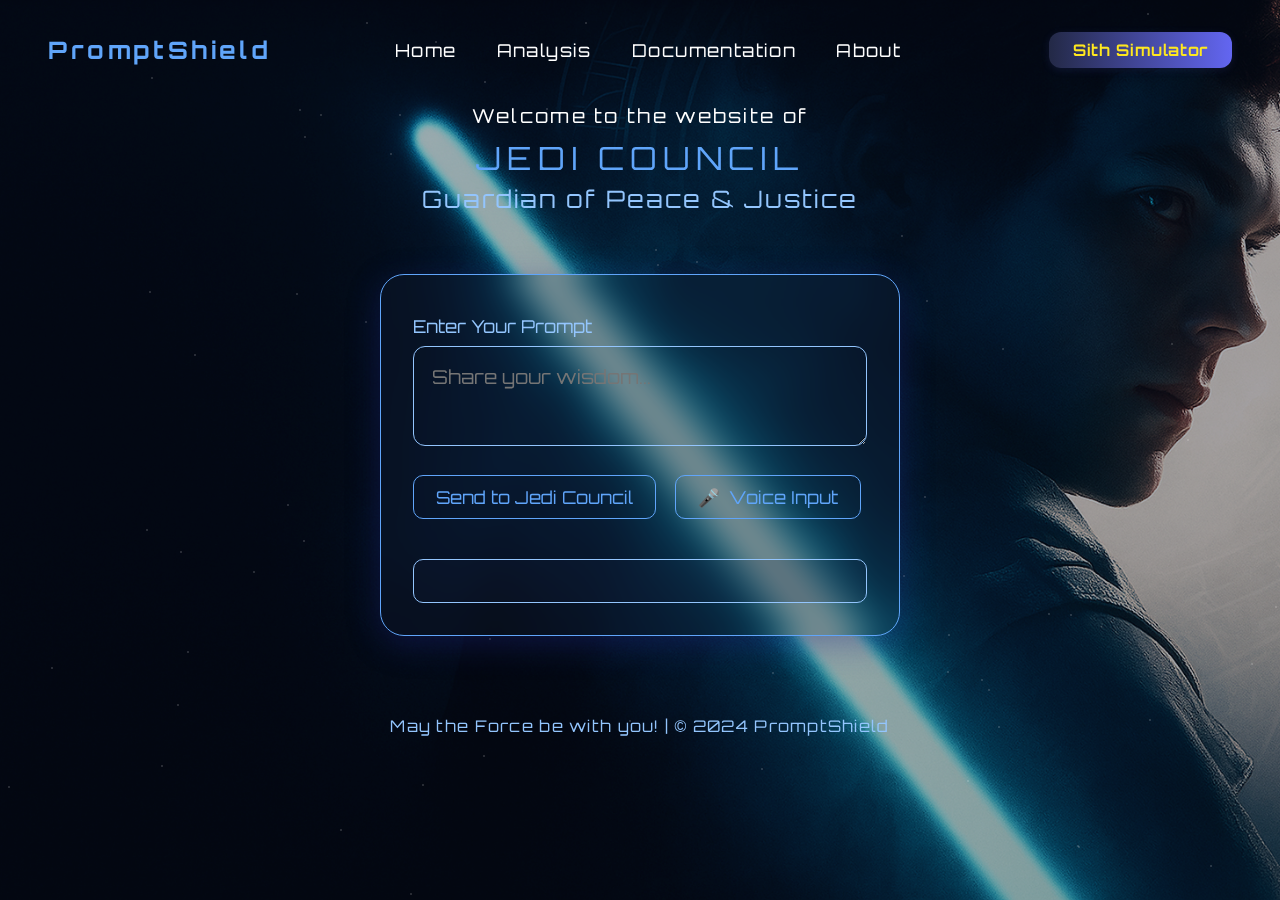
<file: templates/index.html>
<!DOCTYPE html>
<html lang="en">
<head>
  <meta charset="UTF-8">
  <title>PromptShield: Jedi Firewall</title>
  <meta name="viewport" content="width=device-width, initial-scale=1.0">
  <!-- Orbitron Google Font -->
  <link href="https://fonts.googleapis.com/css2?family=Orbitron:wght@300;500;700&display=swap" rel="stylesheet">
  <link rel="stylesheet" href="/static/style.css">
</head>
<body>
  <div class="star-field"></div>
  <div class="background-overlay"></div>
  <nav class="main-nav">
    <div class="nav-logo">PromptShield</div>
    <ul class="nav-menu">
      <li><a href="#">Home</a></li>
      <li><a href="/analysis">Analysis</a></li>
      <li><a href="#" id="documentationLink">Documentation</a></li>
      <li><a href="#" id="aboutLink">About</a></li>
    </ul>
    <button id="modeToggle" class="mode-toggle-btn">Jedi Mode</button>
  </nav>
  <main class="hero-section">
    <h2 class="hero-welcome">Welcome to the website of</h2>
    <h1 class="hero-title" id="modeTitle">JEDI COUNCIL</h1>
    <h3 class="hero-subtitle" id="modeSubtitle">Guardian of Peace & Justice</h3>
    <section class="glass-card">
      <label for="promptInput" class="prompt-label">Enter Your Prompt</label>
      <textarea id="promptInput" class="prompt-textarea" placeholder="Share your wisdom..."></textarea>
      <div class="button-row">
        <button id="sendBtn" class="action-btn">Send to Jedi Council</button>
        <button id="micBtn" class="action-btn mic-btn">
          <span class="mic-icon">🎤</span> Voice Input
        </button>
      </div>
      <div id="resultArea" class="result-box"></div>
      <div id="sithFeedbackArea" style="display:none; margin-top: 1em;">
        <button id="sithOverrideBtn" class="action-btn" style="margin-bottom:0.5em;">Was this actually a SITH INFILTRATOR prompt?</button>
        <div id="sithOverrideInputArea" style="display:none;">
          <label for="sithKeyPointInput"><strong>Highlight or enter the key part of the prompt that is risky:</strong></label>
          <textarea id="sithKeyPointInput" rows="2" style="width:100%; margin-bottom:0.5em;"></textarea>
          <button id="submitSithKeyPointBtn" class="action-btn">Submit as Red Flag</button>
          <span id="sithFeedbackStatus" style="margin-left:1em;"></span>
        </div>
      </div>
    </section>
  </main>
  <footer class="main-footer" id="modeFooter">
    May the Force be with you! | © 2024 PromptShield
  </footer>
  <div id="loadingOverlay" class="loading-overlay" style="display:none;">
    <div class="spinner"></div>
    <div class="loading-text" id="loadingText">Consulting the Jedi Council...</div>
  </div>
  <div id="documentationModal" class="modal" style="display:none;">
    <div class="modal-content">
      <span class="close" id="closeDocumentation">&times;</span>
      <h2>Documentation</h2>
      <h3>Project Overview</h3>
      <p>PromptShield is an AI-powered prompt security firewall designed to analyze, classify, and defend against prompt injection and risky prompt patterns in LLM-based applications. It provides real-time analysis, threat detection, and actionable insights to help users and developers maintain safe and ethical AI interactions.</p>
      <h3>How It Works</h3>
      <ul>
        <li>Users submit prompts to the system.</li>
        <li>The backend analyzes prompts using a combination of heuristics, LLM-based classification, and custom security flags.</li>
        <li>Risky prompts are flagged, and Jedi-Safe rewrites are suggested.</li>
        <li>Analytics and insights are provided on the analysis page, including threat levels and trends.</li>
      </ul>
      <h3>Tech Stack Overview</h3>
      <ul>
        <li><strong>Frontend:</strong> HTML, CSS (custom + Tailwind), JavaScript</li>
        <li><strong>Backend:</strong> Python (Flask)</li>
        <li><strong>AI/LLM:</strong> OpenAI API (or compatible LLM)</li>
        <li><strong>Visualization:</strong> Chart.js</li>
        <li><strong>Other Tech:</strong> LocalStorage, Web APIs, Responsive Design, Star Wars themed UI</li>
      </ul>
      <h3>Other Technologies Used</h3>
      <ul>
        <li>Speech Recognition (Web Speech API)</li>
        <li>Dynamic theming (Jedi/Sith mode)</li>
        <li>Custom security flag management</li>
      </ul>
    </div>
  </div>
  <div id="aboutModal" class="modal" style="display:none;">
    <div class="modal-content">
      <span class="close" id="closeAbout">&times;</span>
      <h2>About PromptShield</h2>
      <p>PromptShield is designed to protect users and AI systems from prompt injection attacks and unsafe prompt patterns. By providing real-time analysis, actionable insights, and safe prompt rewrites, it empowers users to interact with AI more securely and responsibly. The project aims to foster trust, safety, and ethical use of large language models in any application.</p>
    </div>
  </div>
  <script src="/static/script.js"></script>
</body>
</html>
</file>
<file: static/style.css>
@tailwind base;
@tailwind components;
@tailwind utilities;

:root {
  --font-orbitron: "Orbitron", monospace;
  --accent: #60a5fa;
  --accent-light: #93c5fd;
  --bg-glass: rgba(24,36,60,0.20);
  --border-glass: #60a5fa;
  --text-main: #fff;
  --subtitle: #93c5fd;
}
.sith-mode {
  --accent: #f87171;
  --accent-light: #fca5a5;
  --bg-glass: rgba(60,24,36,0.20);
  --border-glass: #f87171;
  --text-main: #fff;
  --subtitle: #fca5a5;
}

* {
  box-sizing: border-box;
  padding: 0;
  margin: 0;
}

html,
body {
  max-width: 100vw;
  overflow-x: hidden;
  font-family: var(--font-orbitron), system-ui, -apple-system, sans-serif;
}

body {
  background: #000000;
  color: #ffffff;
  margin: 0;
  padding: 0;
  min-height: 100vh;
  transition: background 1s ease;
  position: relative;
}

body.jedi-mode {
  background: url('/static/jedi.png') center center / cover no-repeat fixed, #0a0a12;
}
body.sith-mode {
  background: url('/static/vader.png') center center / cover no-repeat fixed, #0a0a12;
}

body.force-green {
  background: linear-gradient(135deg, #0f5132 0%, #198754 100%) !important;
}
body.force-green .background-overlay {
  background: rgba(25, 135, 84, 0.25) !important;
}
body.force-green .analytics-tile,
body.force-green .glass-card,
body.force-green .modal-content {
  background: linear-gradient(135deg, #198754 60%, #0f5132 100%) !important;
  border-color: #6ee7b7 !important;
  color: #fff !important;
  box-shadow: 0 8px 32px #19875499 !important;
}
body.force-green .stat-card,
body.force-green .chart-card,
body.force-green .insights-section,
body.force-green .flag-analysis {
  background: linear-gradient(135deg, #198754 60%, #0f5132 100%) !important;
  border-color: #6ee7b7 !important;
  color: #fff !important;
  box-shadow: 0 2px 16px #19875444 !important;
}
body.force-green .stat-card.selected,
body.force-green .rewrite-tile.selected {
  border-color: #6ee7b7 !important;
  background: linear-gradient(90deg, #198754 60%, #6ee7b7 100%) !important;
  color: #fff !important;
  box-shadow: 0 4px 18px #6ee7b766 !important;
}
body.force-green .refresh-btn,
body.force-green .back-btn,
body.force-green .mode-toggle-btn {
  background: linear-gradient(90deg, #198754 0%, #6ee7b7 100%) !important;
  color: #fff !important;
  box-shadow: 0 4px 18px 0 #19875444, 0 1.5px 8px 0 #6ee7b744 !important;
}
body.force-green .refresh-btn:hover,
body.force-green .back-btn:hover,
body.force-green .mode-toggle-btn:hover {
  background: linear-gradient(90deg, #6ee7b7 0%, #198754 100%) !important;
  color: #fff !important;
  box-shadow: 0 8px 32px 0 #198754cc, 0 2px 12px 0 #6ee7b766 !important;
}
body.force-green .rewrite-tile {
  background: rgba(25, 135, 84, 0.92) !important;
  border: 2px solid #6ee7b7 !important;
  color: #fff !important;
  box-shadow: 0 2px 12px #19875422 !important;
}
body.force-green .rewrite-tile.selected {
  border: 2.5px solid #6ee7b7 !important;
  background: linear-gradient(90deg, #198754 60%, #6ee7b7 100%) !important;
  color: #fff !important;
  box-shadow: 0 4px 18px #6ee7b7cc !important;
}
body.force-green .close {
  color: #6ee7b7 !important;
}
body.force-green .close:hover {
  color: #fff !important;
}

.background-overlay {
  position: fixed;
  top: 0; left: 0; width: 100vw; height: 100vh;
  z-index: 0;
  pointer-events: none;
  transition: background 1s ease;
}
body.jedi-mode .background-overlay {
  background: rgba(10,20,40,0.35);
}
body.sith-mode .background-overlay {
  background: rgba(40,10,20,0.7);
}

.star-field {
  position: fixed;
  top: 0; left: 0; width: 100vw; height: 100vh;
  z-index: 1;
  pointer-events: none;
}
.star {
  position: absolute;
  width: 2px; height: 2px;
  background: #fff;
  border-radius: 50%;
  opacity: 0.2;
  animation: twinkle infinite;
}
@keyframes twinkle {
  0%,
  100% {
    opacity: 0.2;
    transform: scale(1);
  }
  50% {
    opacity: 0.8;
    transform: scale(1.5);
  }
}

.main-nav {
  display: flex;
  align-items: center;
  justify-content: space-between;
  padding: 32px 48px 0 48px;
  z-index: 10;
  position: relative;
}
.nav-logo {
  font-size: 1.5rem;
  font-weight: 700;
  letter-spacing: 0.15em;
  color: var(--accent);
}
.nav-menu {
  display: flex;
  gap: 2.5rem;
  list-style: none;
  margin: 0;
  padding: 0;
}
.nav-menu li a {
  color: var(--text-main);
  text-decoration: none;
  font-size: 1.1rem;
  font-weight: 300;
  letter-spacing: 0.08em;
  transition: color 0.2s;
}
.nav-menu li a:hover {
  color: var(--accent);
}
.mode-toggle-btn {
  background: linear-gradient(90deg, #232946 0%, #6366f1 100%);
  color: #ffe81f;
  border: none;
  font-size: 1rem;
  padding: 8px 24px;
  border-radius: 12px;
  font-weight: 600;
  margin: 0 0 0 1.5em;
  box-shadow: 0 2px 8px #6366f122;
  cursor: pointer;
  transition: background 0.25s, color 0.25s, box-shadow 0.18s, transform 0.18s;
  outline: none;
  letter-spacing: 0.04em;
}
.mode-toggle-btn:hover {
  background: linear-gradient(90deg, #6366f1 0%, #232946 100%);
  color: #fff;
}

.hero-section {
  display: flex;
  flex-direction: column;
  align-items: center;
  margin-top: 4vh;
  z-index: 2;
  position: relative;
}
.hero-welcome {
  font-size: 1.2rem;
  font-weight: 300;
  letter-spacing: 0.12em;
  margin: 0 0 0.5em 0;
  color: var(--text-main);
  text-align: center;
}
.hero-title {
  font-size: 2rem;
  font-weight: 300;
  letter-spacing: 0.18em;
  margin: 0 0 0.2em 0;
  color: var(--accent);
  text-align: center;
  transition: color 1s;
}
.hero-subtitle {
  font-size: 1.5rem;
  font-weight: 300;
  color: var(--subtitle);
  margin-bottom: 2.5em;
  text-align: center;
  letter-spacing: 0.08em;
}

.glass-card {
  background: var(--bg-glass);
  border: 1.5px solid var(--border-glass);
  border-radius: 24px;
  box-shadow: 0 8px 32px 0 rgba(31,38,135,0.37);
  backdrop-filter: blur(16px);
  padding: 2.5em 2em 2em 2em;
  max-width: 520px;
  width: 100%;
  margin: 0 auto 2em auto;
  display: flex;
  flex-direction: column;
  align-items: stretch;
  z-index: 2;
  transition: border 1s, background 1s;
}
.prompt-label {
  font-size: 1.1rem;
  color: var(--accent-light);
  margin-bottom: 0.5em;
  font-weight: 300;
}
.prompt-textarea {
  width: 100%;
  min-height: 100px;
  background: transparent;
  color: var(--text-main);
  border: 1.5px solid var(--accent-light);
  border-radius: 12px;
  font-size: 1.2rem;
  padding: 18px;
  margin-bottom: 1.5em;
  font-family: 'Orbitron', Arial, sans-serif;
  outline: none;
  resize: vertical;
  transition: border 0.2s, box-shadow 0.2s;
}
.prompt-textarea:focus {
  border: 1.5px solid var(--accent);
  box-shadow: 0 0 12px var(--accent-light);
}
.button-row {
  display: flex;
  gap: 1.2em;
  margin-bottom: 1.2em;
}
.action-btn {
  background: none;
  border: 1.5px solid var(--accent);
  color: var(--accent);
  font-family: 'Orbitron', Arial, sans-serif;
  font-size: 1.1rem;
  padding: 10px 22px;
  border-radius: 10px;
  cursor: pointer;
  transition: background 0.3s, color 0.3s, border 0.3s;
  display: flex;
  align-items: center;
  gap: 0.5em;
}
.action-btn:hover, .action-btn:focus {
  background: var(--accent);
  color: #111;
}
.mic-btn.active {
  animation: pulse 1.2s infinite;
}
@keyframes pulse {
  0% { box-shadow: 0 0 0 0 var(--accent-light); }
  70% { box-shadow: 0 0 0 10px rgba(96,165,250,0); }
  100% { box-shadow: 0 0 0 0 rgba(96,165,250,0); }
}
.advanced-options {
  margin-bottom: 1.2em;
}
.advanced-toggle {
  background: none;
  border: none;
  color: var(--accent-light);
  font-size: 1rem;
  cursor: pointer;
  display: flex;
  align-items: center;
  gap: 0.5em;
  font-family: 'Orbitron', Arial, sans-serif;
  transition: color 0.2s;
}
.advanced-toggle:hover {
  color: var(--accent);
}
.advanced-content {
  margin-top: 0.8em;
  padding: 1em;
  background: rgba(24,36,60,0.10);
  border-radius: 10px;
  border: 1px solid var(--accent-light);
  color: var(--text-main);
}
.result-box {
  background: rgba(24,36,60,0.18);
  border-radius: 10px;
  border: 1px solid var(--accent-light);
  color: var(--text-main);
  font-size: 1.1rem;
  min-height: 40px;
  margin-top: 1.2em;
  padding: 1.2em;
  word-break: break-word;
  transition: border 1s, color 1s;
}

.main-footer {
  text-align: center;
  color: var(--accent-light);
  font-size: 1rem;
  margin: 48px 0 16px 0;
  letter-spacing: 0.08em;
  font-family: 'Orbitron', Arial, sans-serif;
  z-index: 2;
  position: relative;
}

.loading-overlay {
  position: fixed;
  top: 0; left: 0; width: 100vw; height: 100vh;
  background: rgba(0,0,0,0.85);
  z-index: 1000;
  display: flex;
  flex-direction: column;
  align-items: center;
  justify-content: center;
  transition: background 1s;
}
.spinner {
  border: 6px solid var(--accent-light);
  border-top: 6px solid var(--accent);
  border-radius: 50%;
  width: 48px;
  height: 48px;
  animation: spin 1s linear infinite;
  margin-bottom: 1.5em;
}
@keyframes spin {
  0% { transform: rotate(0deg); }
  100% { transform: rotate(360deg); }
}
.loading-text {
  color: var(--accent-light);
  font-size: 1.2rem;
  font-family: 'Orbitron', Arial, sans-serif;
  text-align: center;
}

/* Smooth transitions */
* {
  transition: all 0.3s ease;
}

/* Custom scrollbar */
::-webkit-scrollbar {
  width: 6px;
}

::-webkit-scrollbar-track {
  background: transparent;
}

::-webkit-scrollbar-thumb {
  background: rgba(255, 255, 255, 0.2);
  border-radius: 3px;
}

::-webkit-scrollbar-thumb:hover {
  background: rgba(255, 255, 255, 0.4);
}

/* Focus styles */
button:focus-visible,
input:focus-visible,
textarea:focus-visible {
  outline: 2px solid rgba(255, 255, 255, 0.5);
  outline-offset: 2px;
}

/* Typography refinements */
h1,
h2,
h3,
h4,
h5,
h6 {
  font-weight: 300;
  letter-spacing: 0.05em;
}

/* Background image optimization */
.bg-cover {
  background-size: cover;
  background-position: center;
  background-repeat: no-repeat;
}

/* Responsive adjustments */
@media (max-width: 768px) {
  h1 {
    font-size: 2.5rem;
  }

  h2 {
    font-size: 3rem;
  }
}

/* Enhanced glassmorphism */
.backdrop-blur-sm {
  backdrop-filter: blur(8px);
  -webkit-backdrop-filter: blur(8px);
}

/* Import Orbitron font */
@import url('https://fonts.googleapis.com/css2?family=Orbitron:wght@300;500;700&display=swap');

/* Responsive Design */
@media (max-width: 700px) {
  .main-nav { flex-direction: column; padding: 24px 8px 0 8px; gap: 1em; }
  .hero-welcome { font-size: 1rem; }
  .hero-title { font-size: 1.1rem; }
  .glass-card { padding: 1.2em 0.5em; }
}
@media (max-width: 500px) {
  .hero-welcome { font-size: 1.1rem; }
  .hero-title { font-size: 1.3rem; }
  .hero-subtitle { font-size: 1rem; }
  .main-footer { font-size: 0.8rem; }
}

/* --- SITH FEEDBACK AREA --- */
#sithFeedbackArea {
  width: 100%;
  display: flex;
  flex-direction: column;
  align-items: center;
  margin-top: 1em;
}
#sithOverrideBtn {
  background: var(--accent);
  color: #222;
  border: none;
  border-radius: 16px;
  padding: 1em 2em;
  font-size: 1.2rem;
  font-family: var(--font-orbitron);
  margin-bottom: 0.5em;
  cursor: pointer;
  transition: background 0.3s, color 0.3s;
}
#sithOverrideBtn:hover {
  background: var(--accent-light);
  color: #111;
}
#sithOverrideInputArea {
  width: 100%;
  background: rgba(60,24,36,0.15);
  border: 1px solid var(--accent-light);
  border-radius: 12px;
  padding: 1em;
  margin-bottom: 0.5em;
  display: flex;
  flex-direction: column;
  align-items: stretch;
}
#sithKeyPointInput {
  width: 100%;
  min-height: 40px;
  font-size: 1rem;
  font-family: var(--font-orbitron);
  border-radius: 8px;
  border: 1px solid var(--accent-light);
  margin-bottom: 0.5em;
  padding: 0.5em;
  background: #1a0a0a;
  color: #fff;
  resize: vertical;
}
#submitSithKeyPointBtn {
  background: var(--accent);
  color: #222;
  border: none;
  border-radius: 8px;
  padding: 0.5em 1.5em;
  font-size: 1rem;
  font-family: var(--font-orbitron);
  cursor: pointer;
  margin-bottom: 0.5em;
  transition: background 0.3s, color 0.3s;
}
#submitSithKeyPointBtn:hover {
  background: var(--accent-light);
  color: #111;
}
#sithFeedbackStatus {
  font-size: 1rem;
  margin-top: 0.5em;
  min-height: 1.2em;
  display: inline-block;
}

.lightsaber-btn {
  background: linear-gradient(90deg, #60a5fa 0%, #1976d2 100%);
  color: #fff;
  border: none;
  border-radius: 16px;
  padding: 0.8em 2em;
  font-size: 1.1rem;
  font-family: var(--font-orbitron);
  margin-top: 1em;
  margin-bottom: 1em;
  box-shadow: 0 0 16px 2px #60a5facc, 0 0 4px 1px #1976d299;
  cursor: pointer;
  transition: background 0.3s, color 0.3s, box-shadow 0.3s;
  letter-spacing: 0.08em;
}
.lightsaber-btn:hover, .lightsaber-btn:focus {
  background: linear-gradient(90deg, #1976d2 0%, #60a5fa 100%);
  color: #fff;
  box-shadow: 0 0 24px 4px #60a5faee, 0 0 8px 2px #1976d2ee;
}
body.sith-mode .lightsaber-btn {
  background: linear-gradient(90deg, #f87171 0%, #b91c1c 100%);
  box-shadow: 0 0 16px 2px #f87171cc, 0 0 4px 1px #b91c1c99;
}
body.sith-mode .lightsaber-btn:hover, body.sith-mode .lightsaber-btn:focus {
  background: linear-gradient(90deg, #b91c1c 0%, #f87171 100%);
  box-shadow: 0 0 24px 4px #f87171ee, 0 0 8px 2px #b91c1cee;
}

/* --- Modern Analytics Grid & Tile Design --- */
.analytics-grid {
  display: grid;
  grid-template-columns: repeat(3, 1fr);
  gap: 2.5rem;
  margin: 3em auto 2em auto;
  max-width: 1400px;
  width: 100%;
  align-items: start;
}
.analytics-tile {
  background: rgba(36, 40, 60, 0.85);
  border-radius: 24px;
  box-shadow: 0 8px 32px 0 rgba(80, 80, 180, 0.18), 0 1.5px 8px 0 #a78bfa44;
  border: 2.5px solid #a78bfa;
  padding: 2em 1.5em 2em 1.5em;
  display: flex;
  flex-direction: column;
  gap: 2em;
  min-width: 0;
  min-height: 0;
  transition: box-shadow 0.2s, border 0.2s, background 0.2s;
}
.analytics-tile:hover {
  box-shadow: 0 12px 40px 0 #6366f1cc, 0 2px 12px 0 #a78bfa66;
  border-color: #6366f1;
  background: rgba(60, 60, 120, 0.92);
}
.stats-grid-vertical {
  display: flex;
  flex-direction: column;
  gap: 1.5em;
}
.stat-card {
  background: linear-gradient(135deg, #232946 60%, #a78bfa 100%);
  border-radius: 18px;
  border: 2px solid #6366f1;
  box-shadow: 0 2px 16px #6366f122;
  padding: 1.5em 1.2em;
  color: #fff;
  margin-bottom: 0.5em;
  transition: transform 0.18s, box-shadow 0.18s;
  position: relative;
  overflow: hidden;
}
.stat-card:hover {
  transform: translateY(-4px) scale(1.03);
  box-shadow: 0 8px 32px #6366f1cc;
}
.stat-card h3 {
  margin: 0 0 0.7em 0;
  font-size: 1.25rem;
  color: #ffe81f;
  text-shadow: 0 0 8px #ffe81f99;
  font-weight: 700;
  letter-spacing: 0.04em;
}
.stat-number {
  font-size: 2.2rem;
  font-weight: bold;
  margin: 0.2em 0 0.1em 0;
  color: #fff;
  text-shadow: 0 0 12px #a78bfa99;
}
.stat-label {
  font-size: 1rem;
  opacity: 0.85;
  margin-bottom: 0.5em;
  color: #a78bfa;
}
.jedi-stat {
  background: linear-gradient(135deg, #232946 60%, #38bdf8 100%);
  border-color: #38bdf8;
  color: #38bdf8;
}
.sith-stat {
  background: linear-gradient(135deg, #232946 60%, #f87171 100%);
  border-color: #f87171;
  color: #f87171;
}
.neutral-stat {
  background: linear-gradient(135deg, #232946 60%, #ffe81f 100%);
  border-color: #ffe81f;
  color: #ffe81f;
}
.progress-bar {
  width: 100%;
  height: 8px;
  background: rgba(255, 255, 255, 0.12);
  border-radius: 4px;
  overflow: hidden;
  margin: 0.5em 0 0.2em 0;
}
.progress-fill {
  height: 100%;
  border-radius: 4px;
  transition: width 0.8s cubic-bezier(.4,2,.6,1);
}
.jedi-progress { background: linear-gradient(90deg, #38bdf8, #6366f1); }
.sith-progress { background: linear-gradient(90deg, #f87171, #a78bfa); }

.chart-card {
  background: linear-gradient(135deg, #232946 60%, #6366f1 100%);
  border-radius: 18px;
  border: 2px solid #a78bfa;
  box-shadow: 0 2px 16px #a78bfa22;
  padding: 1.5em 1.2em;
  margin-bottom: 1.5em;
  color: #fff;
  transition: box-shadow 0.18s, border 0.18s;
}
.chart-title {
  color: #ffe81f;
  font-size: 1.2rem;
  margin-bottom: 1.2em;
  text-align: center;
  text-shadow: 0 0 8px #ffe81f;
  font-weight: 600;
}
.insights-section, .flag-analysis {
  background: linear-gradient(135deg, #232946 60%, #a78bfa 100%);
  border-radius: 18px;
  border: 2px solid #6366f1;
  box-shadow: 0 2px 16px #6366f122;
  padding: 1.5em 1.2em;
  margin-bottom: 1.5em;
  color: #fff;
  transition: box-shadow 0.18s, border 0.18s;
}
.insights-section h2 {
  color: #ffe81f;
  font-size: 1.3rem;
  margin-bottom: 1em;
  text-shadow: 0 0 12px #ffe81f;
}
.insight-item {
  margin: 1em 0;
  padding: 1em;
  background: rgba(255, 255, 255, 0.08);
  border-radius: 8px;
  border-left: 4px solid #ffe81f;
  color: #fff;
}
.insight-item.warning {
  border-left-color: #f87171;
  background: rgba(248, 113, 113, 0.08);
}
.insight-item.success {
  border-left-color: #38bdf8;
  background: rgba(56, 189, 248, 0.08);
}
.threat-level {
  display: inline-block;
  padding: 4px 12px;
  border-radius: 16px;
  font-size: 0.9rem;
  font-weight: bold;
  text-transform: uppercase;
  letter-spacing: 0.5px;
  background: #6366f1;
  color: #fff;
}
.threat-low { background: #38bdf8; color: #000; }
.threat-medium { background: #ffe81f; color: #000; }
.threat-high { background: #f87171; color: #fff; }
.flag-analysis {
  margin-top: 1.5em;
}
.flag-list {
  display: grid;
  grid-template-columns: repeat(auto-fit, minmax(200px, 1fr));
  gap: 0.7em;
  margin: 1em 0;
}
.flag-item {
  background: rgba(248, 113, 113, 0.12);
  border: 1px solid #f87171;
  border-radius: 8px;
  padding: 0.7em;
  color: #f87171;
  font-size: 0.95rem;
}
@media (max-width: 1200px) {
  .analytics-grid {
    grid-template-columns: 1fr 1fr;
  }
}
@media (max-width: 900px) {
  .analytics-grid {
    grid-template-columns: 1fr;
    gap: 1.5rem;
  }
  .analytics-tile {
    padding: 1.2em 0.5em;
  }
}

/* --- Modern Button Redesign for Analysis Page --- */
.refresh-btn, .back-btn, .mode-toggle-btn {
  background: linear-gradient(90deg, #6366f1 0%, #38bdf8 100%);
  color: #fff;
  border: none;
  border-radius: 14px;
  padding: 12px 32px;
  font-size: 1.1rem;
  font-family: 'Orbitron', 'Segoe UI', 'Arial', sans-serif;
  font-weight: 600;
  box-shadow: 0 4px 18px 0 #6366f144, 0 1.5px 8px 0 #38bdf844;
  cursor: pointer;
  margin: 18px auto 0 auto;
  display: block;
  transition: background 0.25s, color 0.25s, box-shadow 0.18s, transform 0.18s;
  outline: none;
  letter-spacing: 0.04em;
}
.refresh-btn:hover, .back-btn:hover, .mode-toggle-btn:hover {
  background: linear-gradient(90deg, #38bdf8 0%, #6366f1 100%);
  color: #ffe81f;
  box-shadow: 0 8px 32px 0 #6366f1cc, 0 2px 12px 0 #38bdf866;
  transform: translateY(-2px) scale(1.04);
}
.refresh-btn {
  background: linear-gradient(90deg, #38bdf8 0%, #6366f1 100%);
  color: #fff;
  margin-bottom: 1.2em;
}
.back-btn {
  background: linear-gradient(90deg, #ffe81f 0%, #a78bfa 100%);
  color: #232946;
  margin-top: 2em;
  font-size: 1.05rem;
  font-weight: 700;
}
.back-btn:hover {
  background: linear-gradient(90deg, #a78bfa 0%, #ffe81f 100%);
  color: #fff;
}
.mode-toggle-btn {
  background: linear-gradient(90deg, #232946 0%, #6366f1 100%);
  color: #ffe81f;
  border: none;
  font-size: 1rem;
  padding: 8px 24px;
  border-radius: 12px;
  font-weight: 600;
  margin: 0 0 0 1.5em;
  box-shadow: 0 2px 8px #6366f122;
}
.mode-toggle-btn:hover {
  background: linear-gradient(90deg, #6366f1 0%, #232946 100%);
  color: #fff;
}

body.sith-mode .analytics-tile {
  background: linear-gradient(135deg, #1a0a0a 60%, #2d0a0a 100%);
  border: 2.5px solid #b91c1c;
  box-shadow: 0 8px 32px 0 #b91c1c99, 0 1.5px 8px 0 #f8717144;
}
body.sith-mode .analytics-tile:hover {
  background: linear-gradient(135deg, #2d0a0a 60%, #b91c1c 100%);
  border-color: #f87171;
  box-shadow: 0 12px 40px 0 #f87171cc, 0 2px 12px 0 #b91c1c99;
}
body.sith-mode .stat-card {
  background: linear-gradient(135deg, #1a0a0a 60%, #2d0a0a 100%);
  border: 2px solid #b91c1c;
  color: #fff;
  box-shadow: 0 2px 16px #b91c1c44, 0 0 12px #b91c1c33;
}
body.sith-mode .stat-card.sith-stat {
  background: linear-gradient(135deg, #1a0a0a 60%, #b91c1c 100%);
  border-color: #f87171;
  color: #f87171;
  box-shadow: 0 0 24px 4px #f87171ee, 0 0 8px 2px #b91c1cee;
  text-shadow: 0 0 8px #f87171cc;
}
body.sith-mode .stat-card.sith-stat h3 {
  color: #f87171;
  text-shadow: 0 0 12px #b91c1c, 0 0 4px #fff2;
}
body.sith-mode .stat-card.sith-stat .progress-bar {
  background: rgba(255, 0, 60, 0.18);
}
body.sith-mode .stat-card.sith-stat .progress-fill.sith-progress {
  background: linear-gradient(90deg, #f87171 0%, #b91c1c 100%);
  box-shadow: 0 0 12px 2px #f87171cc;
}
body.sith-mode .stat-card.neutral-stat, body.sith-mode .stat-card.jedi-stat {
  background: linear-gradient(135deg, #1a0a0a 60%, #232946 100%);
  border-color: #6366f1;
  color: #fff;
}
body.sith-mode .chart-card, body.sith-mode .insights-section, body.sith-mode .flag-analysis {
  background: linear-gradient(135deg, #1a0a0a 60%, #2d0a0a 100%);
  border: 2px solid #b91c1c;
  color: #fff;
  box-shadow: 0 2px 16px #b91c1c44, 0 0 12px #b91c1c33;
}
body.sith-mode .chart-title, body.sith-mode .insights-section h2 {
  color: #f87171;
  text-shadow: 0 0 12px #b91c1c, 0 0 4px #fff2;
}

body.sith-mode .refresh-btn,
body.sith-mode .back-btn,
body.sith-mode .mode-toggle-btn {
  background: linear-gradient(90deg, #b91c1c 0%, #f87171 100%);
  color: #fff;
  border: none;
  border-radius: 14px;
  box-shadow: 0 4px 18px 0 #b91c1c44, 0 1.5px 8px 0 #f8717144;
  font-weight: 700;
  letter-spacing: 0.04em;
  transition: background 0.25s, color 0.25s, box-shadow 0.18s, transform 0.18s;
}
body.sith-mode .refresh-btn:hover,
body.sith-mode .back-btn:hover,
body.sith-mode .mode-toggle-btn:hover {
  background: linear-gradient(90deg, #f87171 0%, #b91c1c 100%);
  color: #ffe81f;
  box-shadow: 0 8px 32px 0 #b91c1ccc, 0 2px 12px 0 #f8717166;
  transform: translateY(-2px) scale(1.04);
}
body.sith-mode .back-btn {
  background: linear-gradient(90deg, #f87171 0%, #ffe81f 100%);
  color: #1a0a0a;
}
body.sith-mode .back-btn:hover {
  background: linear-gradient(90deg, #ffe81f 0%, #f87171 100%);
  color: #fff;
}

/* Jedi/Sith Safe Prompt Tiles */
.rewrite-tiles {
  display: flex;
  flex-direction: column;
  gap: 1.2em;
  margin: 1.2em 0;
}
.rewrite-tile {
  background: rgba(36, 40, 60, 0.85);
  border: 2px solid #6366f1;
  border-radius: 16px;
  padding: 1.1em 1.2em;
  color: #fff;
  font-size: 1.08rem;
  font-family: 'Orbitron', Arial, sans-serif;
  cursor: pointer;
  box-shadow: 0 2px 12px #6366f122;
  transition: border 0.2s, box-shadow 0.2s, background 0.2s, color 0.2s;
  outline: none;
}
.rewrite-tile.selected {
  border: 2.5px solid #38bdf8;
  background: linear-gradient(90deg, #232946 60%, #38bdf8 100%);
  color: #ffe81f;
  box-shadow: 0 4px 18px #38bdf866;
}
body.sith-mode .rewrite-tile {
  background: rgba(40, 10, 20, 0.92);
  border: 2px solid #b91c1c;
  color: #fff;
  box-shadow: 0 2px 12px #b91c1c22;
}
body.sith-mode .rewrite-tile.selected {
  border: 2.5px solid #f87171;
  background: linear-gradient(90deg, #1a0a0a 60%, #b91c1c 100%);
  color: #ffe81f;
  box-shadow: 0 4px 18px #f87171cc;
}

/* Modal Styles */
.modal {
  display: none;
  position: fixed;
  z-index: 1001;
  left: 0;
  top: 0;
  width: 100vw;
  height: 100vh;
  overflow: auto;
  background: rgba(0,0,0,0.55);
  backdrop-filter: blur(2px);
}
.modal-content {
  background: rgba(36, 40, 60, 0.98);
  margin: 5% auto;
  padding: 2em 2.5em;
  border: 2.5px solid #38bdf8;
  border-radius: 18px;
  max-width: 600px;
  color: #fff;
  font-family: 'Orbitron', Arial, sans-serif;
  box-shadow: 0 8px 32px #23294699;
  position: relative;
}
.close {
  color: #ffe81f;
  position: absolute;
  top: 1.2em;
  right: 1.5em;
  font-size: 2rem;
  font-weight: bold;
  cursor: pointer;
  transition: color 0.2s;
}
.close:hover {
  color: #38bdf8;
}
body.sith-mode .modal-content {
  background: rgba(40, 10, 20, 0.98);
  border: 2.5px solid #b91c1c;
  color: #fff;
  box-shadow: 0 8px 32px #b91c1c99;
}
body.sith-mode .close {
  color: #f87171;
}
body.sith-mode .close:hover {
  color: #ffe81f;
}
</file>
